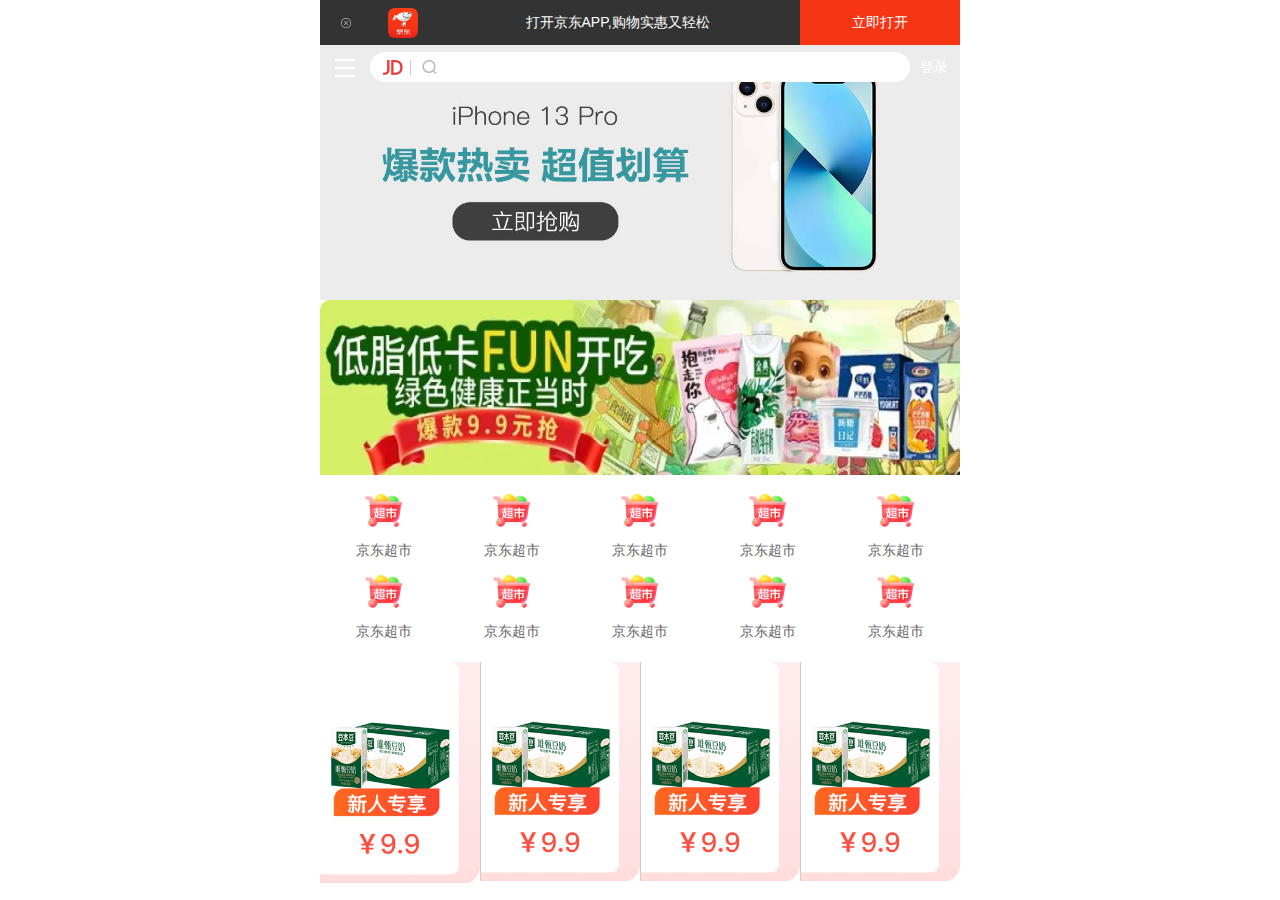
<file: index.html>
<!DOCTYPE html>
<html lang="en">

<head>
    <meta charset="UTF-8">
    <meta http-equiv="X-UA-Compatible" content="IE=edge">
    <meta name="viewport"
        content="width=device-width, initial-scale=1.0 ,user-scalable=0,maxiumu-scale=1.0,miniumu-scale=1.0">
    <!-- 引入我们的初始化css文件 -->
    <link rel="stylesheet" href="css/normalize.css">
    <!-- 引入我们首页的css -->
    <link rel="stylesheet" href="css/index.css">
    <title>流式布局</title>
</head>

<body>
    <!-- 顶部 -->
    <header class="app">
        <ul>
            <li>
                <img src="images/close.png" alt="">
            </li>
            <li>
                <img src="images/logo.png" alt="">
            </li>
            <li>
                打开京东APP,购物实惠又轻松
            </li>
            <li>立即打开</li>
        </ul>
    </header>
    <!-- 搜索 -->
    <div class="search-wrap">
        <div class="search-btn"></div>
        <div class="search">
            <div class="jd-icon"></div>
            <div class="sou"></div>
        </div>
        <div class="search-login">登录</div>
    </div>
    <!-- 主题内容部分 -->
    <div class="main-content">
        <!-- 滑动图 -->
        <div class="slider">
            <img src="upload/banner.jpg" alt="">
        </div>
        <!-- 品牌日 -->
        <div class="brand">
            <div>
                <a href="#"><img src="upload/songshu.dpg.webp" alt=""></a>
            </div>
        </div>
        <!-- nav部分 -->
        <nav>
            <a href="">
                <img src="upload/shop.png" alt="">
                <span>京东超市</span>
            </a>
            <a href="">
                <img src="upload/shop.png" alt="">
                <span>京东超市</span>
            </a>
            <a href="">
                <img src="upload/shop.png" alt="">
                <span>京东超市</span>
            </a>
            <a href="">
                <img src="upload/shop.png" alt="">
                <span>京东超市</span>
            </a>
            <a href="">
                <img src="upload/shop.png" alt="">
                <span>京东超市</span>
            </a>
            <a href="">
                <img src="upload/shop.png" alt="">
                <span>京东超市</span>
            </a>
            <a href="">
                <img src="upload/shop.png" alt="">
                <span>京东超市</span>
            </a>
            <a href="">
                <img src="upload/shop.png" alt="">
                <span>京东超市</span>
            </a>
            <a href="">
                <img src="upload/shop.png" alt="">
                <span>京东超市</span>
            </a>
            <a href="">
                <img src="upload/shop.png" alt="">
                <span>京东超市</span>
            </a>
        </nav>
        <!-- 新闻模块 -->
        <div class="news">
            <a href="#">
                <img src="upload/news1.png" alt="">
            </a>
            <a href="#">
                <img src="upload/news1.png" alt="">
            </a>
            <a href="#">
                <img src="upload/news1.png" alt="">
            </a>
            <a href="#">
                <img src="upload/news1.png" alt="">
            </a>

        </div>
    </div>
</body>

</html>
</file>
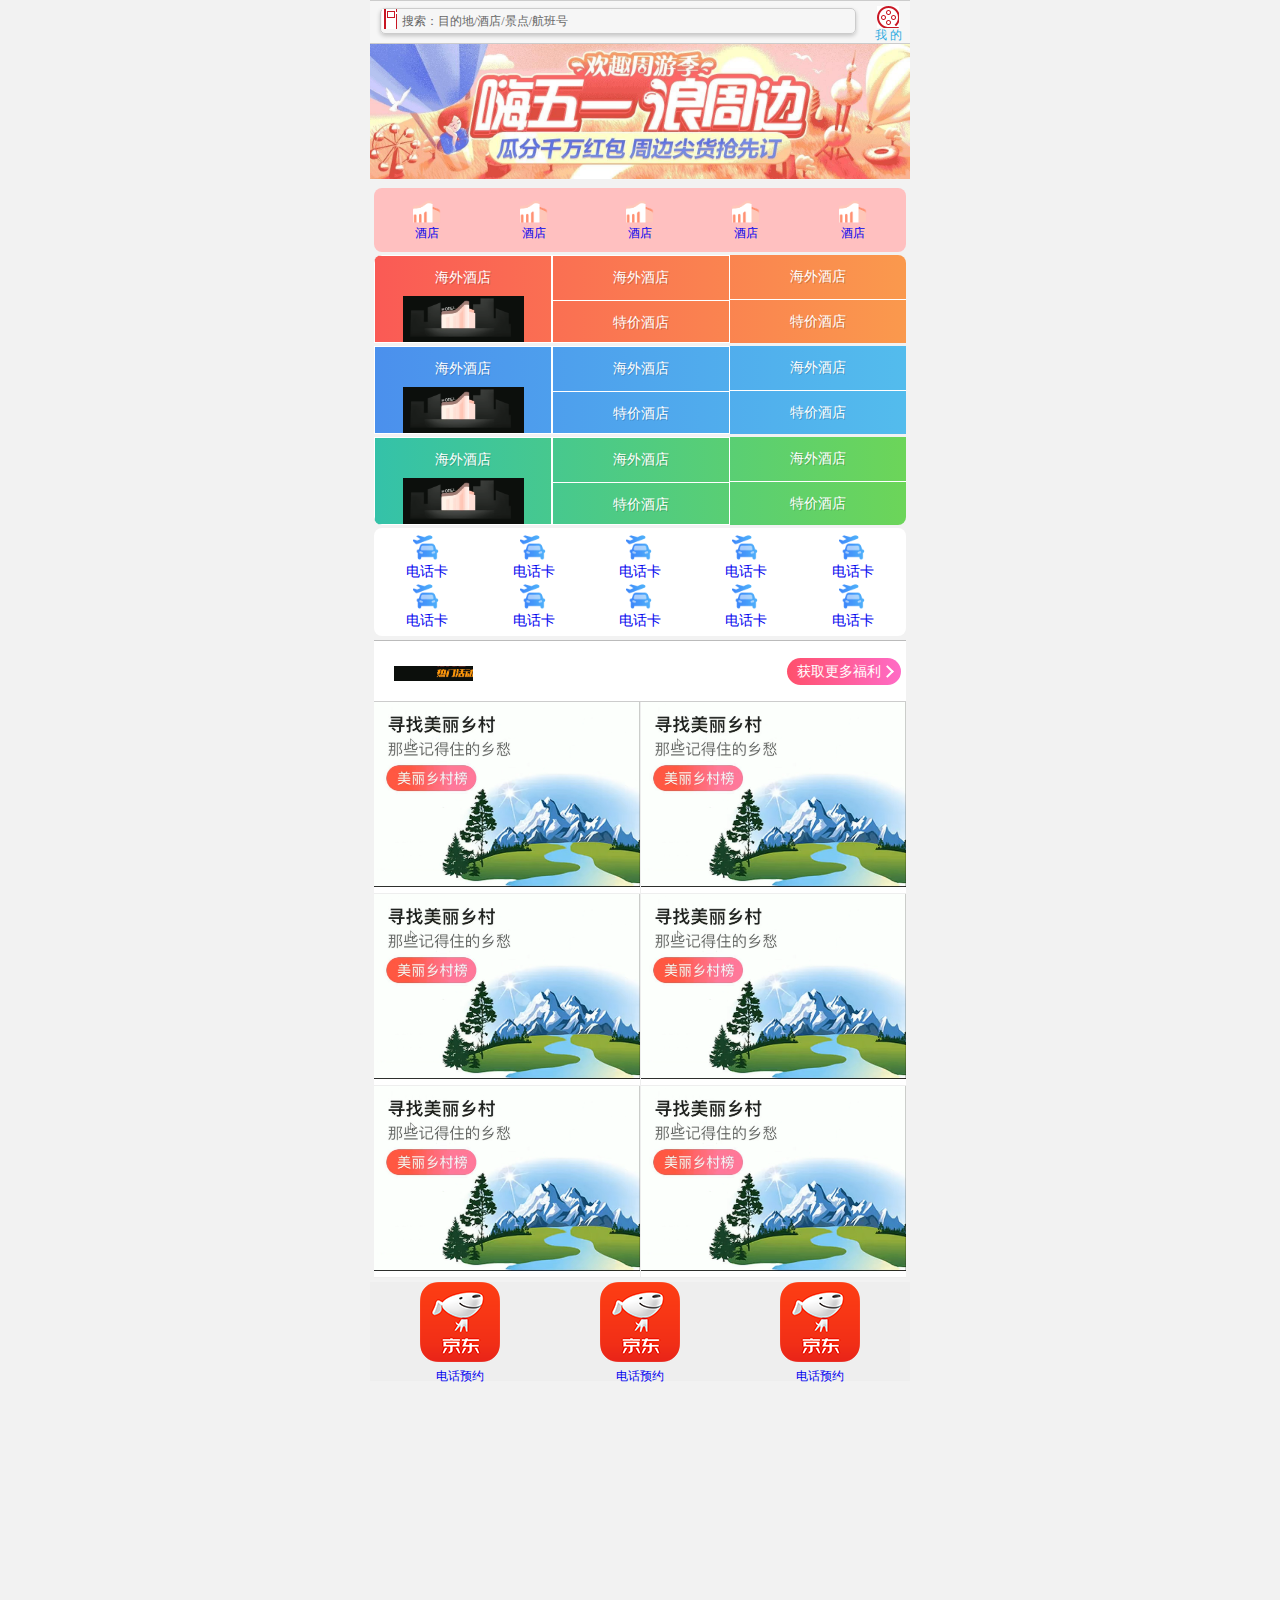
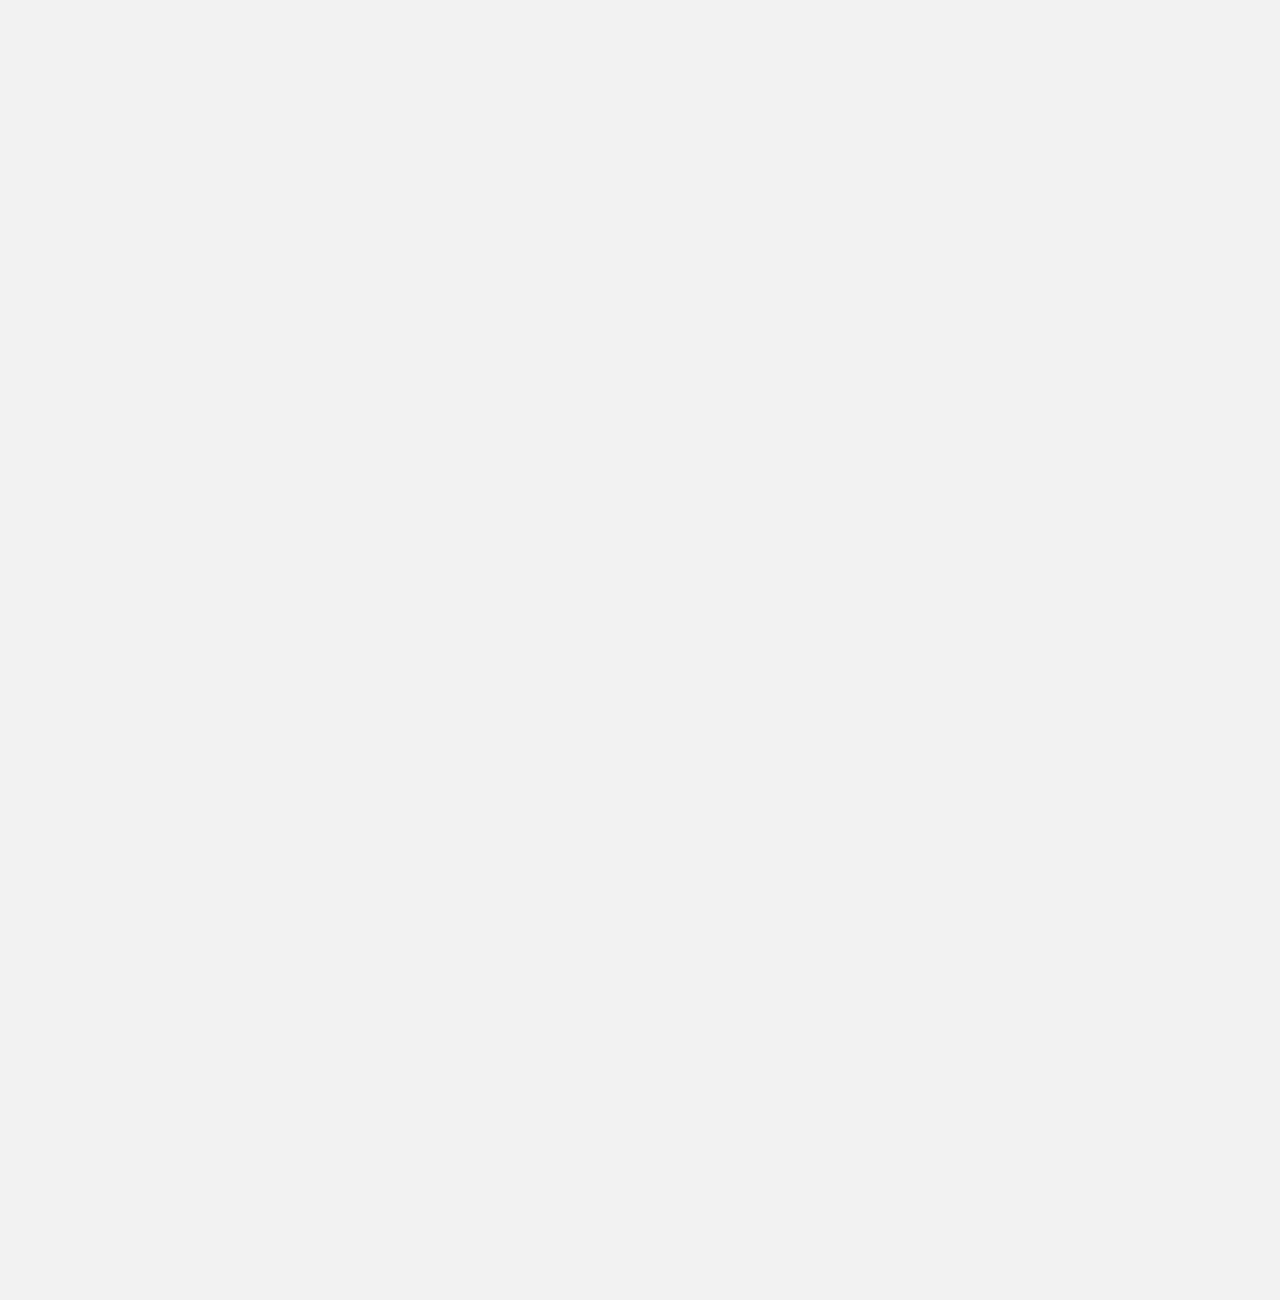
<file: index2.html>
<!DOCTYPE html>
<html lang="en">

<head>
    <meta charset="UTF-8">
    <meta http-equiv="X-UA-Compatible" content="IE=edge">
    <meta name="viewport" content="width=device-width, initial-scale=1.0">
    <link rel="stylesheet" href="css/normalize.css">
    <link rel="stylesheet" href="css/index2.css">
    <title>携程在手，说走就走</title>

</head>

<body>
    <!-- 顶部搜索 -->
    <div class="search-index">
        <div class="search">搜索：目的地/酒店/景点/航班号</div>
        <a href="#" class="user">我 的</a>
    </div>
    <!-- 焦点图模块 -->
    <div class="focus">
        <img src="upload/focus.jpg" alt="">
    </div>
    <!-- 局部导航栏 -->
    <ul class="local-nav">
        <li>
            <a href="#" title="鞠婧祎">
                <span class="local-nav-icon"></span>
                <span>酒店</span>
            </a>
        </li>
        <li>
            <a href="#" title="鞠婧祎">
                <span class="local-nav-icon"></span>
                <span>酒店</span>
            </a>
        </li>
        <li>
            <a href="#" title="鞠婧祎">
                <span class="local-nav-icon"></span>
                <span>酒店</span>
            </a>
        </li>
        <li>
            <a href="#" title="鞠婧祎">
                <span class="local-nav-icon"></span>
                <span>酒店</span>
            </a>
        </li>
        <li>
            <a href="#" title="鞠婧祎">
                <span class="local-nav-icon"></span>
                <span>酒店</span>
            </a>
        </li>

    </ul>
    <!-- 主导航栏 -->
    <nav>
        <div class="nav-common">
            <div class="nav-items">
                <a href="#">海外酒店</a>
            </div>
            <div class="nav-items">
                <a href="#">海外酒店</a>
                <a href="#">特价酒店</a>
            </div>
            <div class="nav-items">
                <a href="#">海外酒店</a>
                <a href="#">特价酒店</a>
            </div>
        </div>
        <div class="nav-common">
            <div class="nav-items">
                <a href="#">海外酒店</a>
            </div>
            <div class="nav-items">
                <a href="#">海外酒店</a>
                <a href="#">特价酒店</a>
            </div>
            <div class="nav-items">
                <a href="#">海外酒店</a>
                <a href="#">特价酒店</a>
            </div>
        </div>
        <div class="nav-common">
            <div class="nav-items">
                <a href="#">海外酒店</a>
            </div>
            <div class="nav-items">
                <a href="#">海外酒店</a>
                <a href="#">特价酒店</a>
            </div>
            <div class="nav-items">
                <a href="#">海外酒店</a>
                <a href="#">特价酒店</a>
            </div>
        </div>
    </nav>
    <!-- 侧导航栏 -->
    <ul class="subnav-entry">
        <li>
            <a href="#">
                <span class="subnav-entry-icon"></span>
                <span>电话卡</span>
            </a>
        </li>
        <li>
            <a href="#">
                <span class="subnav-entry-icon"></span>
                <span>电话卡</span>
            </a>
        </li>
        <li>
            <a href="#">
                <span class="subnav-entry-icon"></span>
                <span>电话卡</span>
            </a>
        </li>
        <li>
            <a href="#">
                <span class="subnav-entry-icon"></span>
                <span>电话卡</span>
            </a>
        </li>
        <li>
            <a href="#">
                <span class="subnav-entry-icon"></span>
                <span>电话卡</span>
            </a>
        </li>
        <li>
            <a href="#">
                <span class="subnav-entry-icon"></span>
                <span>电话卡</span>
            </a>
        </li>
        <li>
            <a href="#">
                <span class="subnav-entry-icon"></span>
                <span>电话卡</span>
            </a>
        </li>
        <li>
            <a href="#">
                <span class="subnav-entry-icon"></span>
                <span>电话卡</span>
            </a>
        </li>
        <li>
            <a href="#">
                <span class="subnav-entry-icon"></span>
                <span>电话卡</span>
            </a>
        </li>
        <li>
            <a href="#">
                <span class="subnav-entry-icon"></span>
                <span>电话卡</span>
            </a>
        </li>

    </ul>
    <!-- 销售模块 -->
    <div class="sales-box">
        <div class="sales-hd">
            <h2>热门活动</h2>
            <a href="#" class="more">获取更多福利</a>
        </div>
        <div class="sales-bd">
            <div class="row">
                <a href="#">
                    <img src="images/picture.png" alt="">
                </a>
                <a href="#">
                    <img src="images/picture.png" alt="">
                </a>
            </div>
            <div class="row">
                <a href="#">
                    <img src="images/picture.png" alt="">
                </a>
                <a href="#">
                    <img src="images/picture.png" alt="">
                </a>
            </div>
            <div class="row">
                <a href="#">
                    <img src="images/picture.png" alt="">
                </a>
                <a href="#">
                    <img src="images/picture.png" alt="">
                </a>
            </div>

        </div>
    </div>
    <ul class="foot">
        <li>
            <a href="#">
                <span class="tubiao">
                    <img src="images/logo.png" alt="">
                </span>
                <span>电话预约</span>
            </a>
        </li>
        <li>
            <a href="#">
                <span class="tubiao">
                    <img src="images/logo.png" alt="">
                </span>
                <span>电话预约</span>
            </a>
        </li>
        <li>
            <a href="#">
                <span class="tubiao">
                    <img src="images/logo.png" alt="">
                </span>
                <span>电话预约</span>
            </a>
        </li>


    </ul>
</body>

</html>
</file>
<file: css/index.css>
body {
    width: 100%;
    min-width: 320px;
    max-width: 640px;
    margin: 0 auto;
    font-size: 14px;
    font-family: -apple-system, Helvetica, sans-serif;
    color: #666;
    line-height: 1.5;
}

a {
    color: #666;
    text-decoration: none;
}

ul {
    margin: 0;
    padding: 0;
    list-style: none;
}

img {
    vertical-align: middle;
}

div {
    /* css3盒子模型 */
    box-sizing: border-box;
}

.app {
    height: 45px;
}

.app ul li {
    float: left;
    height: 45px;
    line-height: 45px;
    background-color: #333333;
    text-align: center;
    color: #fff;
}

.app ul li:nth-child(1) {
    width: 8%;
}

.app ul li:nth-child(1) img {
    width: 10px;
}

.app ul li:nth-child(2) {
    width: 10%;
}

.app ul li:nth-child(2) img {
    width: 30px;
    vertical-align: middle;
}

.app ul li:nth-child(3) {
    width: 57%;
}

.app ul li:nth-child(4) {
    width: 25%;
    background-color: #f63515;
}

/* 搜索 */
.search-wrap {
    position: fixed;
    overflow: hidden;
    width: 100%;
    height: 44px;
    min-width: 320px;
    max-width: 640px;
}

.search-btn {
    position: absolute;
    top: 0;
    left: 0;
    width: 40px;
    height: 44px;
}

.search-btn::before {
    content: "";
    display: block;
    width: 20px;
    height: 18px;
    background: url(../images/s-btn.png) no-repeat;
    background-size: 20px 18px;
    margin: 14px 0 0 15px;
}

.search-login {
    position: absolute;
    top: 0;
    right: 0;
    width: 40px;
    height: 44px;
    color: #fff;
    line-height: 44px;
}

.search {
    position: relative;
    height: 30px;
    background-color: #fff;
    margin: 0 50px;
    border-radius: 15px;
    margin-top: 7px;
}

.jd-icon {
    position: absolute;
    top: 8px;
    left: 13px;
    width: 20px;
    height: 15px;
    background: url(../images/jd.png) no-repeat;
    background-size: 20px 15px;
}

.jd-icon::after {
    content: "";
    position: absolute;
    right: -8px;
    top: 0;
    display: block;
    width: 1px;
    height: 15px;
    background-color: #ccc;
}

.sou {
    position: absolute;
    top: 8px;
    left: 50px;
    width: 18px;
    height: 15px;
    background-color: pink;
    background: url(../images/jd-sprites.png) no-repeat -81px 0;
    background-size: 200px auto;
}

.slider img {
    width: 100%;
}

/* 品牌日 */
.brand {
    overflow: hidden;
    border-radius: 10px 10px 0 0;
}

.brand img {
    width: 100%;
}

/* nav  */
nav {
    padding-top: 5px;
    overflow: hidden;
}

nav a {
    float: left;
    width: 20%;
    text-align: center;
}

nav a img {
    width: 40px;
    margin: 10px;
}

nav a span {
    display: block;
}

/* news */
.news {
    margin-top: 20px;
}

.news img {
    width: 100%;
}

.news a {
    float: left;
    box-sizing: border-box;
    width: 25%;
}

.news a:nth-child(n+2) {
    border-left: 1px solid #ccc;
}
</file>
<file: css/index2.css>
body {
    max-width: 540px;
    min-width: 320px;
    margin: 0 auto;
    font: normal 14px/1.5 Tahoma, "Lucida Grande", Verdana, "Microsoft Yahei", STXihei, hei;
    color: #000;
    background: #f2f2f2;
    /* overflow: hidden; */
    height: 2900px;
}

ul {
    list-style: none;
    margin: 0;
    padding: 0;
}

a {
    text-decoration: none;
}

div {
    box-sizing: border-box;
}

/* 搜索模块 */
.search-index {
    display: flex;
    /* 固定定位跟父级没有关系，它以屏幕为准 */
    position: fixed;
    top: 0;
    left: 50%;
    /* 固定定位的盒子必须有宽度 */
    transform: translateX(-50%);
    width: 100%;
    min-width: 320px;
    max-width: 540px;
    height: 44px;
    /* background-color: pink; */
    background-color: #f6f6f6;
    border-top: 1px solid #ccc;
    border-bottom: 1px solid #ccc;
}



.search {
    position: relative;
    flex: 1;
    height: 26px;
    line-height: 24px;
    border: 1px solid #ccc;
    font-size: 12px;
    color: #666;
    margin: 7px 10px;
    padding-left: 21px;
    border-radius: 5px;
    box-shadow: 0 2px 4px rgba(0, 0, 0, .2);
}

.search::before {
    content: "";
    position: absolute;
    top: 0;
    left: 0;
    width: 16px;
    height: 20px;
    background: url(../images/icons.png) no-repeat -77px -90px;
    background-size: 560px auto;
}

.user {
    width: 44px;
    height: 44px;
    /* background-color: red; */
    font-size: 12px;
    text-align: center;
    color: #2eaae0;
}

.user::before {
    content: "";
    display: block;
    width: 22px;
    height: 22px;
    background: url(../images/icons.png) no-repeat -142px -18px;
    background-size: 560px auto;
    margin: 5px auto -2px;
}

.focus {
    padding-top: 44px;
}

.focus img {
    width: 100%;
}

/* 局部导航栏 */
.local-nav {
    display: flex;
    height: 64px;
    background-color: #ffc0c0;
    margin: 3px 4px;
    border-radius: 8px;
}

.local-nav li {
    flex: 1;
}

.local-nav a {
    display: flex;
    flex-direction: column;
    /* 侧轴居中对齐  因为是单行 */
    align-items: center;
    font-size: 12px;
}

.local-nav-icon {
    width: 28px;
    height: 28px;
    background-color: pink;
    margin-top: 8px;
    background: url(../images/mainnav.png) no-repeat -4px -97px;
    background-size: 32px auto;
}

/* 主导航栏 */
nav {
    overflow: hidden;
    border-radius: 8px;
    margin: 0 4px 3px;
}

.nav-common {
    display: flex;
    height: 88px;
    background-color: pink;
}

.nav-common:nth-child(1) {
    background: -webkit-linear-gradient(left, #fa5a55, #fa994d);
}

.nav-common:nth-child(2) {
    margin: 3px 0;
    background: -webkit-linear-gradient(left, #4b90ed, #53bced);
}

.nav-common:nth-child(3) {
    background: -webkit-linear-gradient(left, #34c2a9, #6cd559);
}

.nav-items {
    display: flex;
    flex: 1;
    flex-direction: column;
}

.nav-items a {
    flex: 1;
    text-align: center;
    line-height: 44px;
    color: #fff;
    font-size: 14px;
    /* 文字阴影 */
    text-shadow: 1px 1px rgba(0, 0, 0, .2);
}

.nav-items a:nth-child(1) {
    border-bottom: 1px solid #fff;
}

.nav-items:nth-child(1) a {
    border: 0;
    background: url(../images/bj.png) no-repeat bottom center;
    background-size: 121px auto;
}

.nav-items:nth-child(-n+2) {
    border: 1px solid #fff;
}

.subnav-entry {
    display: flex;
    border-radius: 8px;
    background-color: #fff;
    margin: 0 4px;
    flex-wrap: wrap;
    padding: 5px 0;
}

.subnav-entry li {
    /* 里面的子盒子可以写百分比%，相对于父级来说的 */
    flex: 20%;
}

.subnav-entry a {
    display: flex;
    flex-direction: column;
    align-items: center;
}

.subnav-entry-icon {
    width: 28px;
    height: 28px;
    background-color: red;
    background: url(../images/mainnav.png) no-repeat -4px -482px;
    background-size: 32px auto;
}

.sales-box {
    border-top: 1px solid #bbb;
    background-color: #fff;
    margin: 4px;
}

.sales-hd {
    position: relative;
    height: 44px;
    border-bottom: 1px solid #ccc;
}

.sales-hd h2 {
    position: relative;
    text-indent: -999px;
    overflow: hidden;
}

.sales-hd h2::after {
    position: absolute;
    top: 8px;
    left: 20px;
    content: "";
    width: 79px;
    height: 15px;
    background: url(../images/text.png) no-repeat 0 -33px;
    background-size: 135px auto;
}

.more {
    position: absolute;
    right: 5px;
    top: 0;
    background: -webkit-linear-gradient(left, #ff506c, #ff6bc6);
    border-radius: 15px;
    padding: 3px 20px 3px 10px;
    color: #fff;
}

.more::after {
    content: "";
    position: absolute;
    top: 9px;
    right: 9px;
    width: 7px;
    height: 7px;
    border-top: 2px solid #fff;
    border-right: 2px solid #fff;
    transform: rotate(45deg);
}

.row {
    display: flex;
}

.row a {
    flex: 1;
    border-bottom: 1px solid #eee;
}

.row a:nth-child(1) {
    border-right: 1px solid #eee;
}

.row a img {
    width: 100%;
}

.foot {
    display: flex;
    height: 99px;
    background-color: #eee;
}

.foot li {
    flex: 1;
}

.foot li a {
    display: flex;
    flex-direction: column;
    /* 侧轴居中对齐  因为是单行 */
    align-items: center;
    font-size: 12px;
}
</file>
